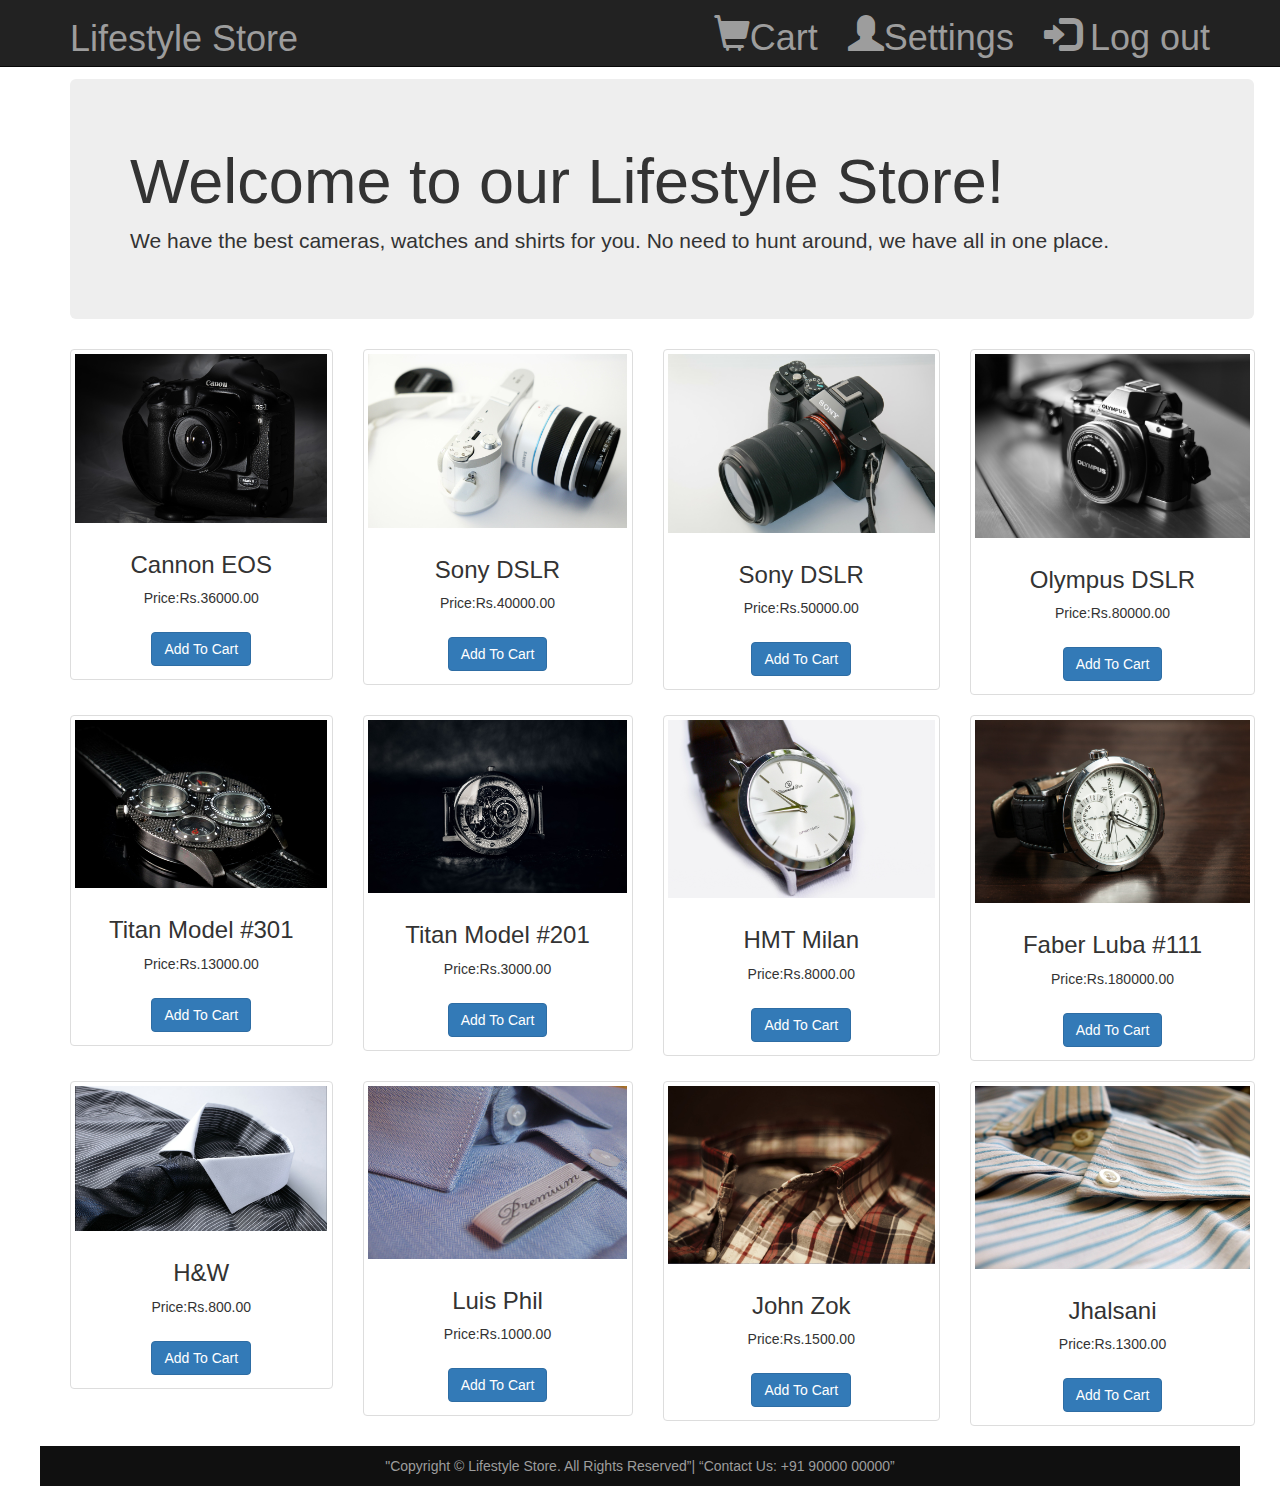
<file: products.html>
<!DOCTYPE html>
<html lang="en">

<head>
    <link rel="stylesheet" href="https://maxcdn.bootstrapcdn.com/bootstrap/3.3.7/css/bootstrap.min.css">

    <script src="https://ajax.googleapis.com/ajax/libs/jquery/1.12.4/jquery.min.js"></script>


    <script src="https://maxcdn.bootstrapcdn.com/bootstrap/3.3.7/js/bootstrap.min.js"></script>
    <link rel="stylesheet" href="./css/style.css">
    <meta charset="UTF-8">
    <meta http-equiv="X-UA-Compatible" content="IE=edge">
    <meta name="viewport" content="width=device-width, initial-scale=1.0">
    <title>Products</title>
</head>

<body>
    <nav class="navbar navbar-inverse navbar-fixed-top">
        <div class="container">
            <div class="navbar-header">
                <button type="button" class="navbar-toggle" data-toggle="collapse" data-target="#myNavbar">
                    <span class="icon-bar"></span>
                    <span class="icon-bar"></span>
                    <span class="icon-bar"></span>

                </button>
                <a href="index.html" class="navbar-brand">Lifestyle Store</a>
            </div>
            <div class="collapse navbar-collapse" id="myNavbar">
                <ul class="nav navbar-nav navbar-right">

                    <li><a href="cart.html" target="_blank"><span
                                class="glyphicon glyphicon-shopping-cart"></span>Cart</a></li>
                    <li><a href="settings.html" target="_blank"><span class="glyphicon glyphicon-user"></span>Settings</a>
                    </li>
                    <li><a href="logout.html" target="_blank"><span class="glyphicon glyphicon-log-in"></span> Log
                            out</a></li>

                </ul>
            </div>
        </div>
    </nav>
    
    <div class="container">
        <div class="jumbotron">
            <h1>Welcome to our Lifestyle Store!</h1>
            <p>We have the best cameras, watches and shirts for you. No need to hunt around, we have all in one place.
            </p>
        </div>
    </div>
    <div class="container">
        <div class="row text-center">
            <div class="col-md-3 col-sm-6">
                <div class="thumbnail">
                    <img src="./img/5.jpg" alt="Responsive image">
                    <div class="caption">
                        <h3>Cannon EOS</h3>
                        <p>Price:Rs.36000.00</p>
                        <button class="btn btn-primary ">Add To Cart</button>
                    </div>
                </div>
            </div>
            <div class="row text-center">
                <div class="col-md-3 col-sm-6">
                    <div class="thumbnail">
                        <img src="./img/2.jpg" alt="Responsive image">
                        <div class="caption">
                            <h3>Sony DSLR</h3>
                            <p>Price:Rs.40000.00</p>
                            <button class="btn btn-primary ">Add To Cart</button>
                        </div>
                    </div>
                </div>
                <div class="row text-center">
                    <div class="col-md-3 col-sm-6">
                        <div class="thumbnail">
                            <img src="./img/3.jpg" alt="Responsive image">
                            <div class="caption">
                                <h3>Sony DSLR</h3>
                                <p>Price:Rs.50000.00</p>
                                <button class="btn btn-primary ">Add To Cart</button>
                            </div>
                        </div>
                    </div>
                    <div class="row text-center">
                        <div class="col-md-3 col-sm-6">
                            <div class="thumbnail">
                                <img src="./img/4.jpg" alt="Responsive image">
                                <div class="caption">
                                    <h3>Olympus DSLR</h3>
                                    <p>Price:Rs.80000.00</p>
                                    <button class="btn btn-primary ">Add To Cart</button>
                                </div>
                            </div>
                        </div>


                    </div>
                </div>
    <div class="container">
        <div class="row text-center">
            <div class="col-md-3 col-sm-6">
                <div class="thumbnail">
                    <img src="./img/9.jpg" alt="Responsive image">
                    <div class="caption">
                        <h3>Titan Model #301</h3>
                        <p>Price:Rs.13000.00</p>
                        <button class="btn btn-primary ">Add To Cart</button>
                    </div>
                </div>
            </div>
            <div class="row text-center">
                <div class="col-md-3 col-sm-6">
                    <div class="thumbnail">
                        <img src="./img/10.jpg" alt="Responsive image">
                        <div class="caption">
                            <h3>Titan Model #201</h3>
                            <p>Price:Rs.3000.00</p>
                            <button class="btn btn-primary ">Add To Cart</button>
                        </div>
                    </div>
                </div>
                <div class="row text-center">
                    <div class="col-md-3 col-sm-6">
                        <div class="thumbnail">
                            <img src="./img/11.jpg" alt="Responsive image">
                            <div class="caption">
                                <h3>HMT Milan</h3>
                                <p>Price:Rs.8000.00</p>
                                <button class="btn btn-primary ">Add To Cart</button>
                            </div>
                        </div>
                    </div>
                    <div class="row text-center">
                        <div class="col-md-3 col-sm-6">
                            <div class="thumbnail">
                                <img src="./img/12.jpg" alt="Responsive image">
                                <div class="caption">
                                    <h3>Faber Luba #111</h3>
                                    <p>Price:Rs.180000.00</p>
                                    <button class="btn btn-primary ">Add To Cart</button>
                                </div>
                            </div>
                        </div>


                    </div>
                </div>
    <div class="container">
        <div class="row text-center">
            <div class="col-md-3 col-sm-6">
                <div class="thumbnail">
                    <img src="./img/8.jpg" alt="Responsive image">
                    <div class="caption">
                        <h3>H&W</h3>
                        <p>Price:Rs.800.00</p>
                        <button class="btn btn-primary ">Add To Cart</button>
                    </div>
                </div>
            </div>
            <div class="row text-center">
                <div class="col-md-3 col-sm-6">
                    <div class="thumbnail">
                        <img src="./img/6.jpg" alt="Responsive image">
                        <div class="caption">
                            <h3>Luis Phil</h3>
                            <p>Price:Rs.1000.00</p>
                            <button class="btn btn-primary ">Add To Cart</button>
                        </div>
                    </div>
                </div>
                <div class="row text-center">
                    <div class="col-md-3 col-sm-6">
                        <div class="thumbnail">
                            <img src="./img/13.jpg" alt="Responsive image">
                            <div class="caption">
                                <h3>John Zok</h3>
                                <p>Price:Rs.1500.00</p>
                                <button class="btn btn-primary ">Add To Cart</button>
                            </div>
                        </div>
                    </div>
                    <div class="row text-center">
                        <div class="col-md-3 col-sm-6">
                            <div class="thumbnail">
                                <img src="./img/14.jpg" alt="Responsive image">
                                <div class="caption">
                                    <h3>Jhalsani</h3>
                                    <p>Price:Rs.1300.00</p>
                                    <button class="btn btn-primary ">Add To Cart</button>
                                </div>
                            </div>
                        </div>


                    </div>
                </div>
            
                <footer>
                    <div class="container">
                        <center>
                            "Copyright &copy; Lifestyle Store. All Rights
                            Reserved”| ​“Contact Us: +91 90000 00000”
            
                            
                        </center>
                    </div>
                </footer>

</body>

</html>
</file>
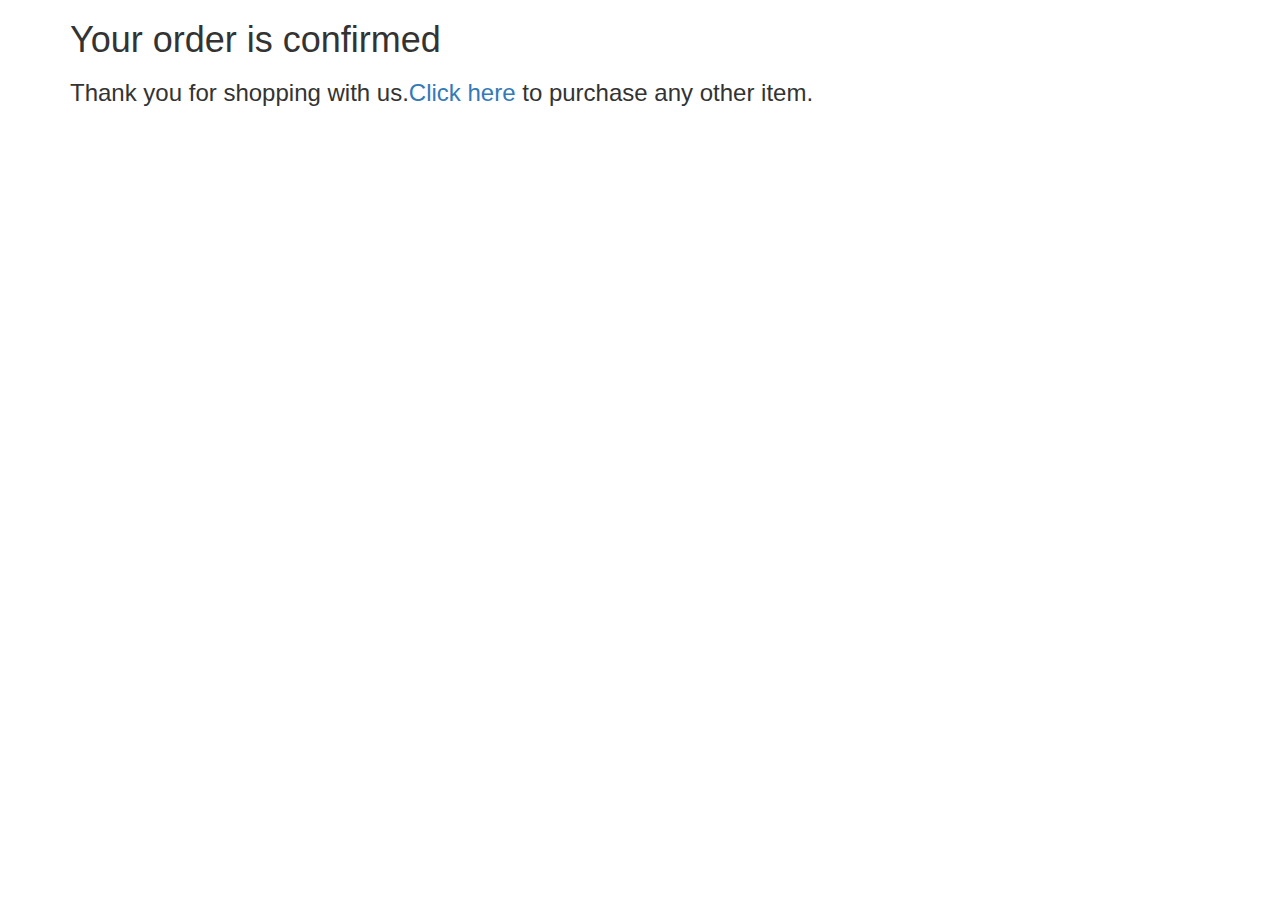
<file: success.html>
<!DOCTYPE html>
<html lang="en">
<head>
    <link rel="stylesheet" href="https://maxcdn.bootstrapcdn.com/bootstrap/3.3.7/css/bootstrap.min.css" >
 
    <script src="https://ajax.googleapis.com/ajax/libs/jquery/1.12.4/jquery.min.js"></script>

     
    <script src="https://maxcdn.bootstrapcdn.com/bootstrap/3.3.7/js/bootstrap.min.js"></script>
    <link rel="stylesheet" href="./css/style.css">
    <meta charset="UTF-8">
    <meta http-equiv="X-UA-Compatible" content="IE=edge">
    <meta name="viewport" content="width=device-width, initial-scale=1.0">
    <title>Order Confirmed</title>
</head>
<body>
    <div class="container">
        <h1>Your order is confirmed</h1>
        <h3>
            Thank you for shopping with us.<span><a href="products.php" target="_blank">Click here</a></span> to purchase any other item.
        </h3>
    </div>
</body>
</html>
</file>
<file: css/style.css>
/* INDEX.HTML */
.navbar-brand{
    font-size: 36px;
    margin-top: 14px;
}
.glyphicon{
    font-size: 36px;
}
li a{
    font-size: 36px;
}
#banner_image{
    padding-top: 256px;
    padding-bottom: 476px;
    text-align: center;
    color: #f8f8f8;
    background: url(../img/intro-bg_1.jpg) no-repeat center center;
    background-size: cover;
}
#banner_content{
    position: relative;
    padding-top: 6%;
    padding-bottom: 6%;
    margin-top: 12%;
    margin-bottom: -15%;
    background-color: rgba(0, 0, 0, 0.7);
    max-width: 660px

}
#banner_content h1{
    font-size: 58px;
}
#banner_content p{
    font-size: 22px;
}
#banner_content a{
    text-decoration: none;
    color: #f8f8f8;
}

.btn-group-lg>.btn, .btn-lg {
    padding: 10px 16px;
    font-size: 24px;
    line-height: 1.3333333;
    border-radius: 6px;
}
footer{
     padding: 10px 0;
     background-color: #101010;
     color:#9d9d9d;
     bottom: 0;
     width: 100%;

}
/* LOGIN.HTML */
.row_style{
    margin-top: 232px;
}
input{
    font-size: 34px;
    margin: 14px;
    
}
.form-control{
    height: 245px;
    font-size: 21px;
    padding: 6px 37px;
}
button{
    margin: 14px;
}
.h4, h4 {
    font-size: 31px;
}
.panel{
    margin-bottom: 356px;
}
.panel-body p{
    font-size: 20px;
}
.panel-footer{
    font-size: 20px;
}
.col-xs-6{
    width: 100%;
    /* margin: 0px 285px; */
}
.panel-body{
    padding: 31px;
}
.jumbotron{
    margin-top: 79px;
    margin-right: -44px;
}
.table {
    width: 100%;
    max-width: 100%;
    margin-bottom: 20px;
    margin-top: 162px;
}
th{
    font-size: 34px;

}
td{
    font-size:34px ;
}
.table>tbody>tr>td{
    padding: 57px;
}
.table{
    margin-bottom: 537px;
}
tbody a{
    text-decoration: none;
    color: #f8f8f8;
}
tbody a:hover{
    
    color: #f8f8f8;
}
</file>
